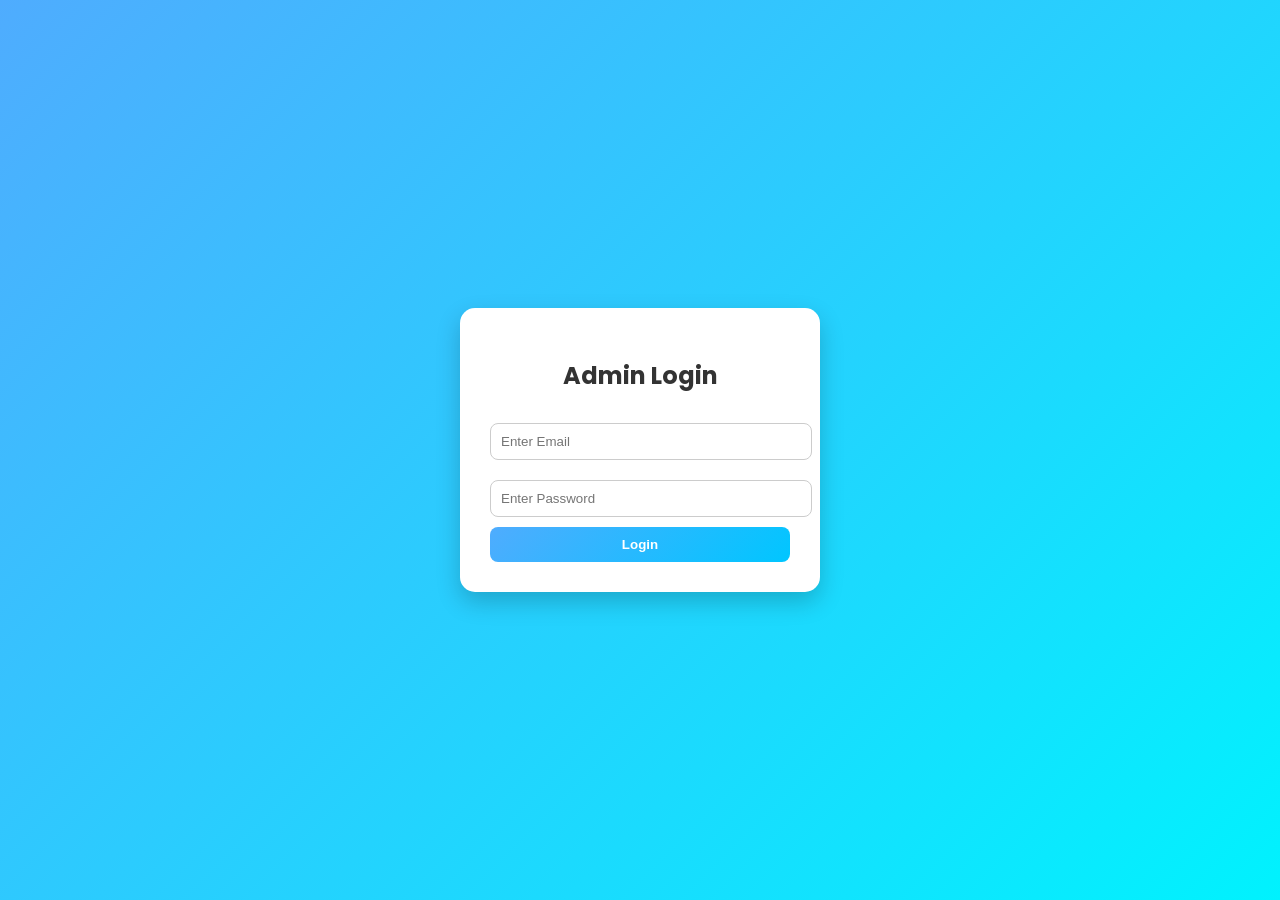
<file: index.html>
<!doctype html>
<html lang="en">
  <head>
    <meta charset="UTF-8" />
    <title>Student Management System✨</title>
    <link
      href="https://fonts.googleapis.com/css2?family=Poppins&display=swap"
      rel="stylesheet"
    />
    <link rel="stylesheet" href="style.css" />
  </head>

  <body>
    <script>
      if (localStorage.getItem("login") !== "true") {
        window.location.href = "login.html";
      }
    </script>

    <!-- Navbar -->
    <div class="navbar">
      <h3>SMS Dashboard</h3>
      <button onclick="logout()" style="background: red; color: white">
        Logout
      </button>
    </div>

    <!-- Total Students -->
    <div class="total-box">
      <div class="total-box">
        <h3>👩‍🎓Total Students</h3>
        <p id="totalStudents">0</p>
      </div>
    </div>

    <div class="container">
      <h2>Student Management System</h2>

      <!-- Form -->
      <div class="form-box">
        <h3>✨ Add Student</h3>
        <h3>📋 Student List</h3>

        <div class="form-group">
          <input type="text" id="name" placeholder="Enter Name" />
          <input type="email" id="email" placeholder="Enter Email" />
          <input type="text" id="course" placeholder="Enter Course" />
          <input type="text" id="phone" placeholder="Enter Phone" />
        </div>
        <br /><br />

        <button type="button" onclick="addStudent()">Save Student</button>
      </div>
      <input
        type="text"
        id="search"
        placeholder="Search student..."
        onkeyup="searchStudent()"
        style="
          width: 100%;
          padding: 10px;
          margin: 10px 0;
          border-radius: 8px;
          border: 1px solid #ccc;
        "
      />
      <!-- Table -->
      <table border-radius="1" width="100%" style="margin-top: 20px">
        <thead>
          <tr>
            <th>Name</th>
            <th>Email</th>
            <th>Course</th>
            <th>Phone</th>
            <th>Action</th>
          </tr>
        </thead>
        <tbody id="studentTable"></tbody>
      </table>
    </div>

    <script src="script.js"></script>

    <script>
      function logout() {
        localStorage.removeItem("login");
        window.location.href = "login.html";
      }
    </script>
  </body>
</html>
</file>
<file: style.css>
body {
  font-family: 'Poppins', sans-serif;
  background: linear-gradient(135deg, #ffe6f0, #f3e8ff);
  margin: 0;
}

/* Navbar */
.navbar {
  background: linear-gradient(90deg, #ff6ec4, #7873f5);
  color: white;
  padding: 15px 30px;
  display: flex;
  justify-content: space-between;
  border-radius: 0 0 20px 20px;
}
.navbar h3{
  font-weight: 500;
}

/* Container */
.container {
  width: 85%;
  margin: auto;
  margin-top: 30px;
}

/* Card */
.card {
  background: rgba(255, 255, 255, 0.7);
  backdrop-filter: blur(10px);
  padding: 20px;
  border-radius: 15px;
  box-shadow: 0 8px 25px rgba(255, 105, 180, 0.2);
  margin-bottom: 20px;
}

/* Inputs */
input, select {
  width: 100%;
  padding: 12px;
  margin-top: 10px;
  border-radius: 10px;
  border: 1px solid #eee;
  outline: none;
}
input:focus {
  border-color: #ff6ec4;
  box-shadow: 0 0 8px rgba(255,110,196,0.4);
}

/* Buttons */
button {
  margin-top: 15px;
  padding: 10px 19px;
  border: none;
  border-radius: 20px;
  background: linear-gradient(90deg, #ff6ec4, #7873f5);
  color: white;
  cursor: pointer;
  font-weight: 500;
}

button:hover {
  opacity: 0.9;
}

/* Delete button */
.delete-btn {
  background: linear-gradient(90deg, #ff4e50, #f9d423);
}

/* Table */
table {
  width: 100%;
  border-collapse: collapse;
}

th {
  background: linear-gradient(90deg, #ff6ec4, #7873f5);
  color: white;
  padding: 12px;
  border-radius: 10px;
}

td {
  padding: 10px;
  text-align: center;
}

tr:nth-child(even) {
  background: #fff0f6;
}
.form-group {
  display: flex;
  flex-direction: column;
  gap: 10px;
}

h1, h2 {
  text-align: center;
  color: #444;
}


.total-box {
  background: white;
  padding: 15px;
  border-radius: 12px;
  margin-bottom: 20px;
  text-align: center;
  box-shadow: 0 5px 15px rgba(0,0,0,0.1);
}
</file>
